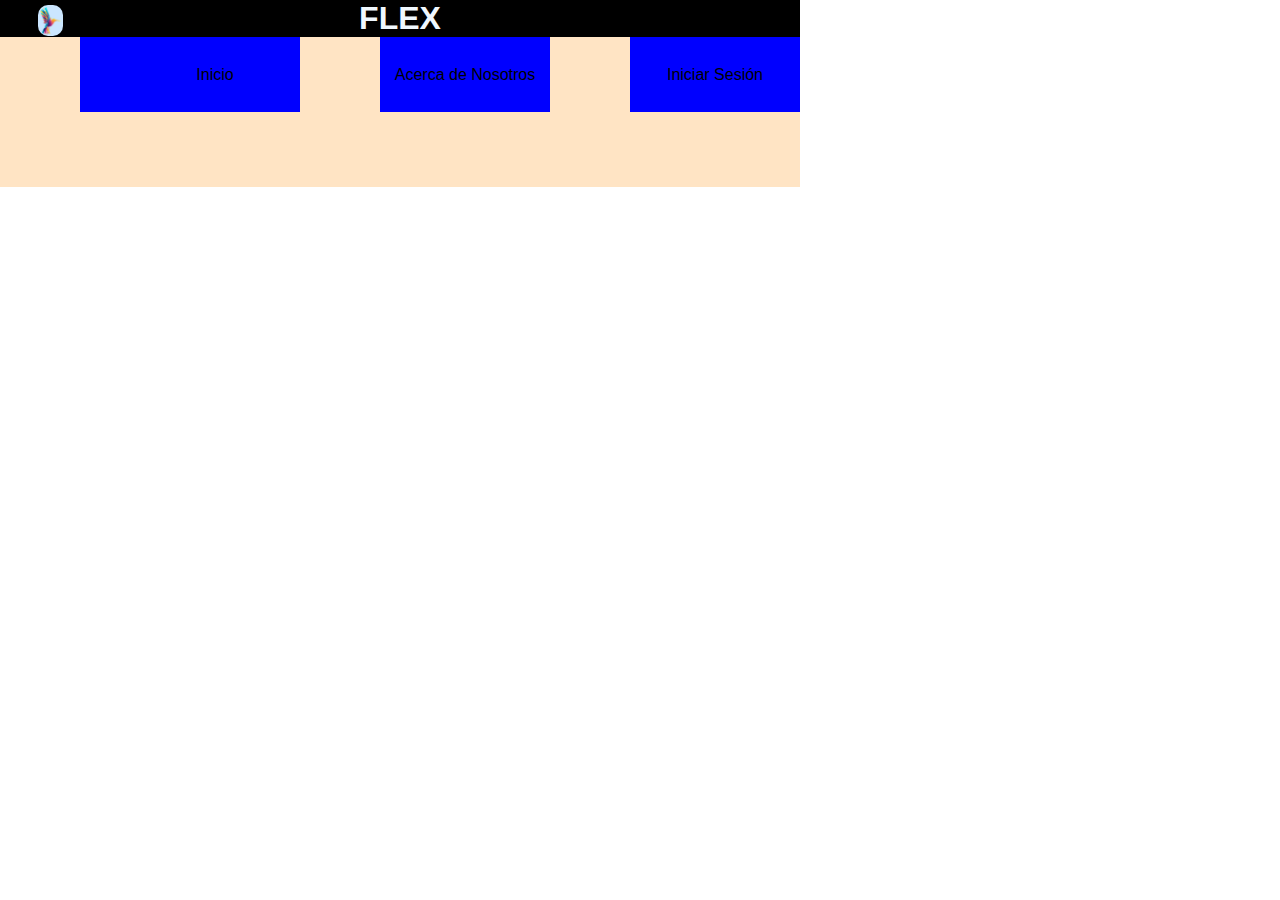
<file: index.html>
<!DOCTYPE html>
<html lang="en">
    <head>
        <meta charset="UTF-8">
        <meta name="viewport" content="width=device-width, initial-scale=1.0">
        <title>Página 1</title>
        <link rel="stylesheet" href="style.css">
    </head>
    <body>
        <header>
            <h1>FLEX</h1>
            <div>
                <img src="img/logo.png" alt="imagen">
            </div>
        </header>

        <nav id="nav-pag1">
            <ul>
                <li id="cajaInicio">Inicio</li>
                <li>Acerca de Nosotros</li>
                <li><a href="pagina2.html">Iniciar Sesión</a></li>
            </ul>
        </nav>
    </body>
</html>
</file>
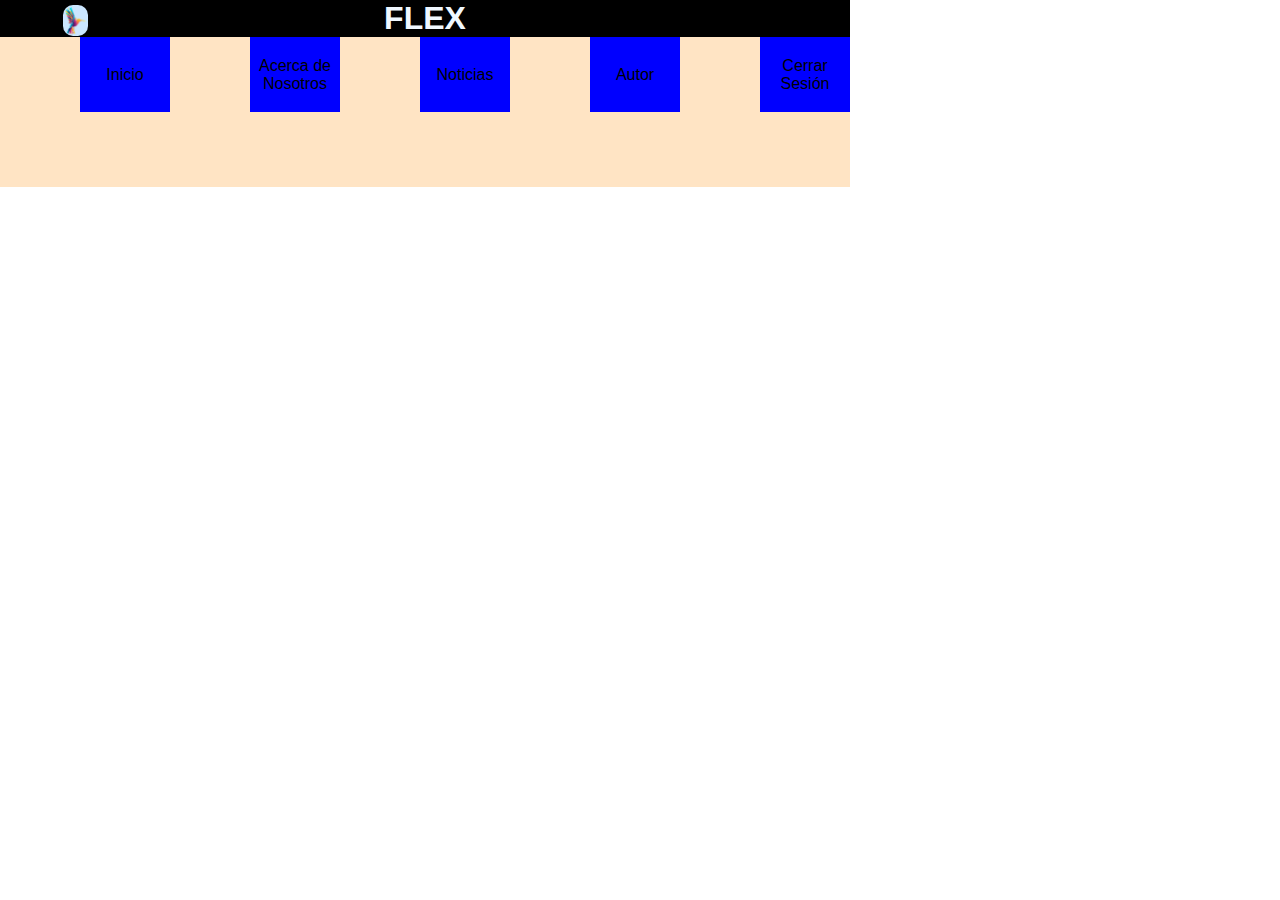
<file: pagina2.html>
<!DOCTYPE html>
<html lang="en">
    <head>
        <meta charset="UTF-8">
        <meta name="viewport" content="width=device-width, initial-scale=1.0">
        <title>Página 2</title>
        <link rel="stylesheet" href="style.css">
    </head>
    <body id="pag2">
        <header>
            <h1>FLEX</h1>
            <div>
                <img src="img/logo.png" alt="imagen">
            </div>
        </header>
        <nav id="nav-pag2">
            <ul>
                <li>Inicio</li>
                <li>Acerca de Nosotros</li>
                <li>Noticias</li>
                <li>Autor</li>
                <li><a href="index.html">Cerrar Sesión</a></li>
            </ul>
        </nav>
    </body>
</html>
</file>
<file: style.css>
*{
    padding: 0;
    margin: 0;
}

body{
    font-family: Verdana, Geneva, Tahoma, sans-serif;
    width: 800px;
}

header{
    background-color: black;
    color: aliceblue;
    text-align: center;
    position: relative;

    div{
        width: 100%;
        position: absolute;
        top: 5px;
        right: 350px;

        img{
            width: 25px;
            border-radius: 10px;
        }
    }
}



/*Estilo Página 1*/

#nav-pag1{
    background-color: bisque;
    height: 150px;

    ul{
        display: flex;
        list-style: none;

        li{
            /*flex-wrap: 1;
            flex-grow: 1;
            flex-basis: 150px;*/    /*Es lo mismo que poner flex todo junto*/
            flex: 1 1 150px;
            align-content: center;  /*ALinea verticalmente al centro*/
            height: 75px;
            text-align: center;
            background-color: blue;
            margin-left: 80px;

            a{
                text-decoration: none;
                color: black;
            }
        }

        #cajaInicio{
            padding-left: 50px;
        }

        #cajaGrande{
            flex-basis: 180px;
        }
    }
}

/*Estilo Página 2*/

#pag2{
    width: 850px;   /*Ancho del body de la segunda página más grande*/
}

#nav-pag2{
    background-color: bisque;
    height: 150px;

    ul{
        display: flex;
        list-style: none;

        li{
            /*flex-wrap: 1;
            flex-grow: 1;
            flex-basis: 125px;*/    /*Es lo mismo que poner flex todo junto*/
            flex: 1 1 125px;
            align-content: center;
            height: 75px;
            text-align: center;
            background-color: blue;
            margin-left: 80px;

            a{
                text-decoration: none;
                color: black;
            }
        }
    }
}
</file>
